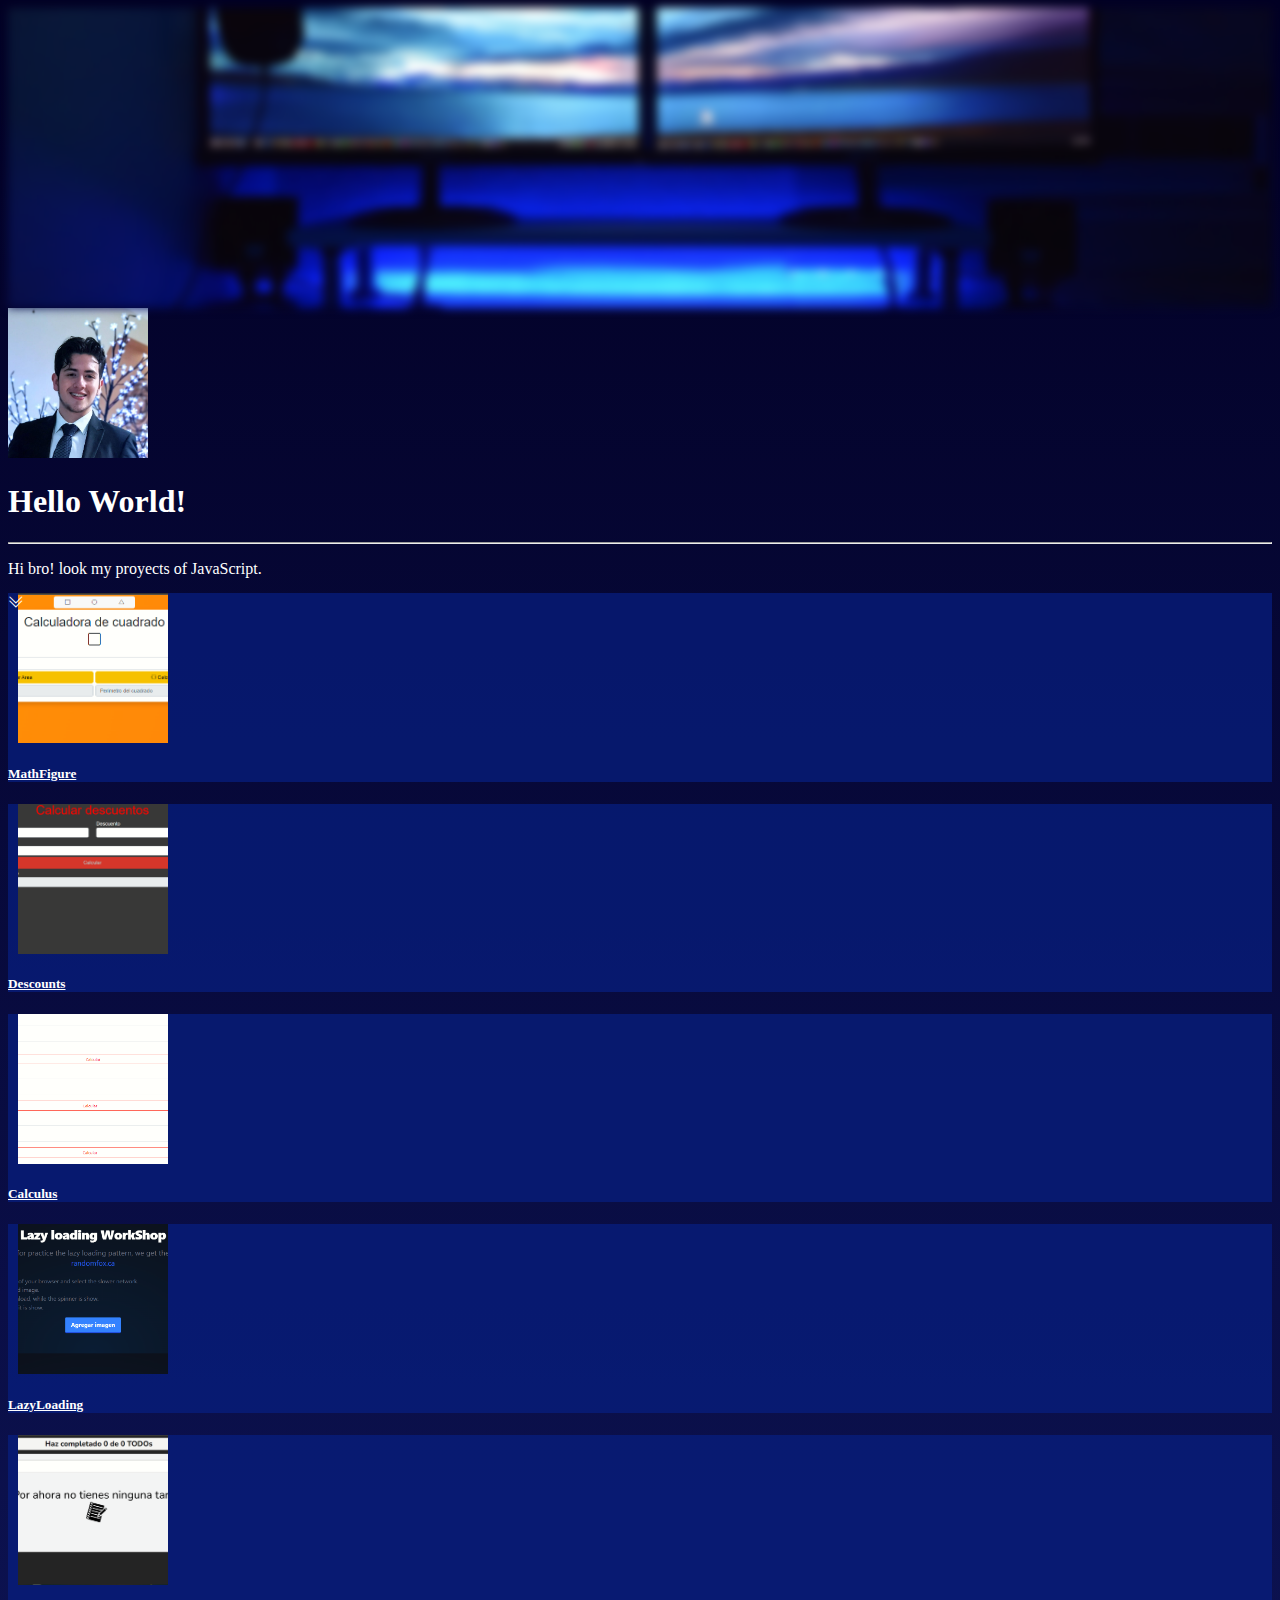
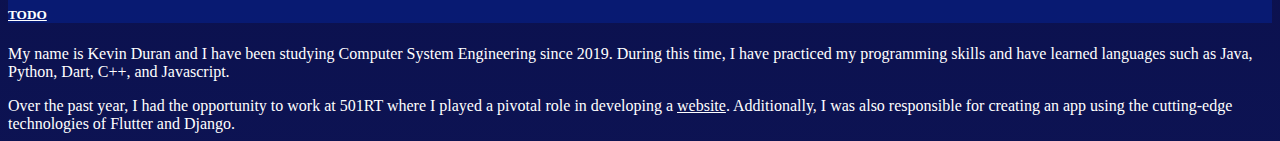
<file: index.html>
<!DOCTYPE html>
<html lang="en">

<head>
  <meta charset="UTF-8">
  <meta http-equiv="X-UA-Compatible" content="IE=edge">
  <meta name="viewport" content="width=device-width, initial-scale=1.0">
  <title> Kevin Duran </title>
  <!-- CSS only -->
  <link href="https://cdn.jsdelivr.net/npm/bootstrap@5.2.0-beta1/dist/css/bootstrap.min.css" rel="stylesheet"
    integrity="sha384-0evHe/X+R7YkIZDRvuzKMRqM+OrBnVFBL6DOitfPri4tjfHxaWutUpFmBp4vmVor" crossorigin="anonymous">
  <link rel="stylesheet" href="https://cdn.jsdelivr.net/npm/bootstrap-icons@1.8.3/font/bootstrap-icons.css">
  <link rel="preconnect" href="https://fonts.googleapis.com">
  <link rel="preconnect" href="https://fonts.gstatic.com" crossorigin>
  <link href="https://fonts.googleapis.com/css2?family=Arimo&display=swap" rel="stylesheet">
  <link rel="stylesheet" href="static/css/main.css">
</head>

<body>
  <div class="top-background mb-3">
  </div>
  <div class="position-absolute top-0 pt-5 px-3" style="width:100%;">
    <img style="z-index: 1;" class=" position-absolute rounded-circle d-none d-md-block"
      src="./static/img/personal.jpeg" height="150">

    <div class=" row-cols justify-content-center text-center" style="height: 100px;">
      <h1>Hello World!</h1>
      <hr>
      <p>Hi bro! look my proyects of JavaScript.</p>
      <a data-bs-toggle="collapse" href="#projectsMenu" role="button" aria-expanded="false"
        aria-controls="projectsMenu">
        <i class="fs-4 bi bi-chevron-double-down btn-colapse"></i>
      </a>
    </div>
  </div>

  <div class="collapse" aria-labelledby="navbarDropdown" id="projectsMenu">
    <div class="d-flex flex-wrap justify-content-center gap-3 px-5">

      <a href="figureArt/figureArt.html">

        <div class="card">
          <div class="calculus-img"></div>
          <div class="card-body">
            <h5 class="card-title">MathFigure</h5>
          </div>
        </div>
      </a>

      <a href="descuentos/descuentos.html">

        <div class="card">
          <div class="discounts-img"></div>
          <div class="card-body">
            <h5 class="card-title">Descounts</h5>

          </div>
        </div>

      </a>


      <a href="calculos/calculos.html">
        <div class="card">
          <div class="media-img"></div>

          <div class="card-body">
            <h5 class="card-title">Calculus</h5>

          </div>
        </div>
      </a>

      <a href="https://kevindur4n.github.io/LazyLoadingWorkshop/">
        <div class="card">
          <div class="lazyloading-img"></div>

          <div class="card-body">
            <h5 class="card-title">LazyLoading</h5>

          </div>
        </div>
    </a>



    <a href="https://kevindur4n.github.io/todoKD/">
      <div class="card">
        <div class="todokd-img"></div>

        <div class="card-body">
          <h5 class="card-title">TODO</h5>

        </div>
      </div>
      </a>
    </div>





  </div>



  </div>

  <section>
    <div class="container text-center">
      
      <p>
        My name is Kevin Duran and I have been studying Computer System Engineering since 2019. During this time, I have practiced my programming skills and have learned languages such as Java, Python, Dart, C++, and Javascript.
      </p>

      Over the past year, I had the opportunity to work at 501RT where I played a pivotal role in developing a <a href="https://www.501rt.mx/">website</a>. Additionally, I was also responsible for creating an app using the cutting-edge technologies of Flutter and Django.      
    </div>
  </section>







  <!-- <div class="container-fluid mt-5 bg-light position-absolute bottom-0">
        <footer >
            <p class="text-center text-dark">© Kevin Duran</p>
        </footer>
    </div> -->
</body>
<script src="https://cdn.jsdelivr.net/npm/bootstrap@5.2.0-beta1/dist/js/bootstrap.bundle.min.js"
  integrity="sha384-pprn3073KE6tl6bjs2QrFaJGz5/SUsLqktiwsUTF55Jfv3qYSDhgCecCxMW52nD2" crossorigin="anonymous"></script>

</html>
</file>
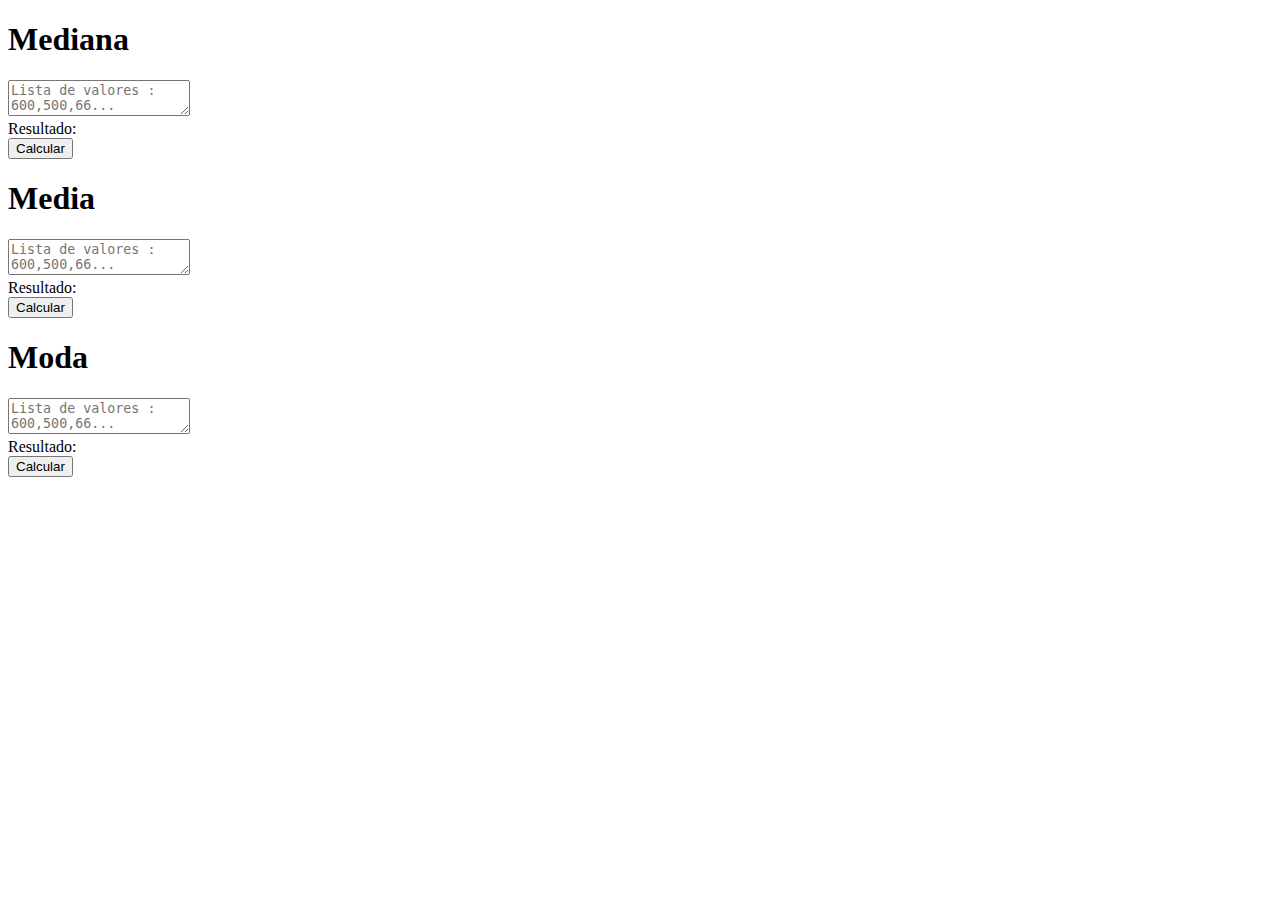
<file: calculos/calculos.html>
<!DOCTYPE html>
<html lang="en">

<head>
    <meta charset="UTF-8">
    <meta http-equiv="X-UA-Compatible" content="IE=edge">
    <meta name="viewport" content="width=device-width, initial-scale=1.0">
    <title>Media, Mediana y Moda</title>
    <!-- CSS only -->
    <link href="https://cdn.jsdelivr.net/npm/bootstrap@5.2.0-beta1/dist/css/bootstrap.min.css" rel="stylesheet"
        integrity="sha384-0evHe/X+R7YkIZDRvuzKMRqM+OrBnVFBL6DOitfPri4tjfHxaWutUpFmBp4vmVor" crossorigin="anonymous">
    <link rel="stylesheet" href="https://cdn.jsdelivr.net/npm/bootstrap-icons@1.8.3/font/bootstrap-icons.css">
    <link rel="preconnect" href="https://fonts.googleapis.com">
    <link rel="preconnect" href="https://fonts.gstatic.com" crossorigin>
    <link href="https://fonts.googleapis.com/css2?family=Arimo&display=swap" rel="stylesheet">

<body>
    <div class="container">
        <div class="row">
            <h1>Mediana</h1>
        </div>
        <form>
            <div class="form-group">
                <div class="form-floating"></div>
                <textarea class="form-control" placeholder="Lista de valores : 600,500,66..." id="listaMediana"></textarea>
                <label for="listaMediana"></label>
            </div>
            <div class="row justify-content-between">
                <div class="form-group">
                    <span>Resultado: </span><span id="resultadoMediana"></span>
                </div>
                <button class="btn btn-outline-danger" type="button" onclick="calculateMediana()">Calcular</button>
            </div>
        </form>
        <div class="row">
            <h1>Media</h1>
            <form>
                <div class="form-group">
                    <textarea class="form-control" placeholder="Lista de valores : 600,500,66..." id="listaNumerosMedia"></textarea>
                </div>
            </form>
            <div class="row justify-content-evenly">
                <div class="form-group">
                    <span>Resultado: </span><span id="resultadoMedia"></span>
                </div>
                <button class="btn btn-outline-danger" type="button" onclick="calculateMedia()">Calcular</button>
            </div>
        </div>
        <div class="row">
            <h1>Moda</h1>
            <form>
                <div class="form-group">
                    <textarea class="form-control" placeholder="Lista de valores : 600,500,66..." id="listaNumerosModa"></textarea>
                </div>
            </form>
            <div class="row justify-content-evenly">
                <div class="form-group">
                    <span>Resultado: </span><span id="resultadoModa"></span>
                </div>
                <button class="btn btn-outline-danger" type="button" onclick="calculateModa()">Calcular</button>
            </div>
        </div>
    </div>
</body>
<script src="https://cdn.jsdelivr.net/npm/bootstrap@5.2.0-beta1/dist/js/bootstrap.bundle.min.js"
    integrity="sha384-pprn3073KE6tl6bjs2QrFaJGz5/SUsLqktiwsUTF55Jfv3qYSDhgCecCxMW52nD2"
    crossorigin="anonymous"></script>

<script src="index.js"></script>


</html>
</file>
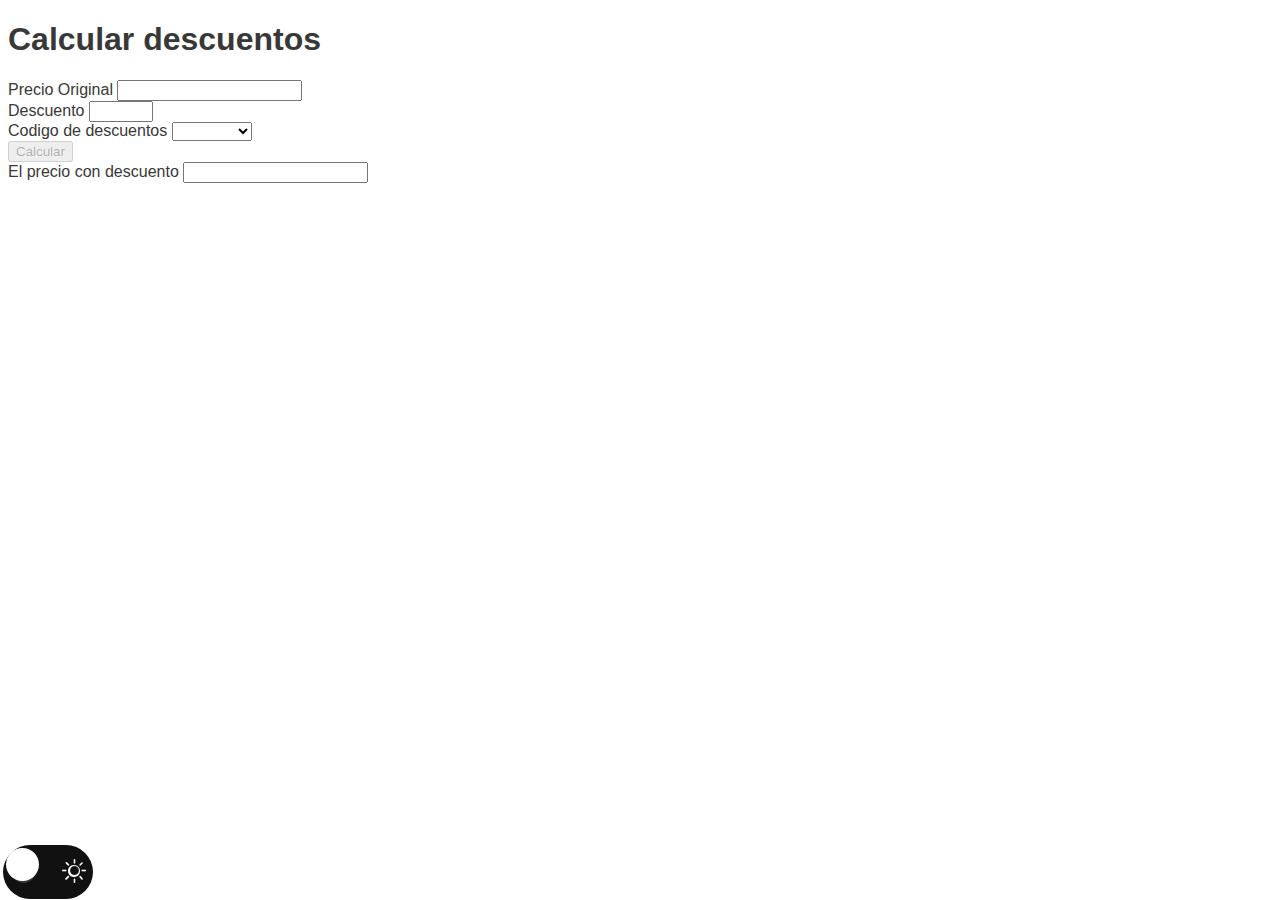
<file: descuentos/descuentos.html>
<!DOCTYPE html>
<html lang="en">

<head>
    <meta charset="UTF-8">
    <meta http-equiv="X-UA-Compatible" content="IE=edge">
    <meta name="viewport" content="width=device-width, initial-scale=1.0">
    <title>Descuentos de producto</title>
    <!-- CSS only -->
    <link href="https://cdn.jsdelivr.net/npm/bootstrap@5.2.0-beta1/dist/css/bootstrap.min.css" rel="stylesheet"
        integrity="sha384-0evHe/X+R7YkIZDRvuzKMRqM+OrBnVFBL6DOitfPri4tjfHxaWutUpFmBp4vmVor" crossorigin="anonymous">
    <link rel="stylesheet" href="https://cdn.jsdelivr.net/npm/bootstrap-icons@1.8.3/font/bootstrap-icons.css">
    <link rel="preconnect" href="https://fonts.googleapis.com">
    <link rel="preconnect" href="https://fonts.gstatic.com" crossorigin>
    <link href="https://fonts.googleapis.com/css2?family=Arimo&display=swap" rel="stylesheet">
    <link rel="stylesheet" href="static/css/style.css">
    <link rel="stylesheet" href="https://cdn.jsdelivr.net/npm/bootstrap-icons@1.9.1/font/bootstrap-icons.css">
</head>

<body class="white">
    <section class="container px-5">
        <h1 class="text-center">Calcular descuentos</h1>
        <div class="row-cols ">
            <form class="form">
                <div class="row">
                    <div class="form-group col-sm-12 col-md-6">
                        <label for="precio">Precio Original</label>
                        <input class="form-control form-control-sm" type="number" name="precio" id="precioOriginal">
                    </div>
                    <div class="form-group col-sm-12 col-md-6">
                        <label for="descuento">Descuento</label>
                        <input class="form-control form-control-sm" type="number" max="100" min="1" name="descuento" id="descuento">
                    </div>
                </div>
                <div class="form-group mb-1 mt-1">
                    <label for="cupones">Codigo de descuentos</label>
                    <select id="cupones" class="form-select form-select-sm " aria-label="Default select example">
                        <option selected></option>
                    </select>
                </div>
                <div class="form-group d-grid mt-1 mb-1 ">
                    <button onclick="calcular()" type="button" id="buttonCalc" class="btn btn-danger ">Calcular</button>
                </div>
                <div class="form-group">
                    <label for="precio">El precio con descuento</label>
                    <input class="form-control form-control-sm " type="number" name="precio" id="precio" readonly>
                </div>
                <div id="messageAlert">
                </div>
            </form>
        </div>
        <div class="switch-theme">
            <input class="switch" role="check" type="checkbox"  id="selectTheme">
            <label class="label" for="selectTheme">
                <i class="bi bi-moon-fill"></i>
                <i class="bi bi-brightness-high"></i>
                <i class="ball"></i>   
        </div>
    </section>
</body>

<script src="https://cdn.jsdelivr.net/npm/bootstrap@5.2.0-beta1/dist/js/bootstrap.bundle.min.js"
    integrity="sha384-pprn3073KE6tl6bjs2QrFaJGz5/SUsLqktiwsUTF55Jfv3qYSDhgCecCxMW52nD2"
    crossorigin="anonymous"></script>
<script src="./static/js/descuentos.js"></script>
<script src="./static/js/cupones.js"></script>
<script src="./static/js/alertMessage.js"></script>
<script src="./static/js/theme.js"></script>

</html>
</file>
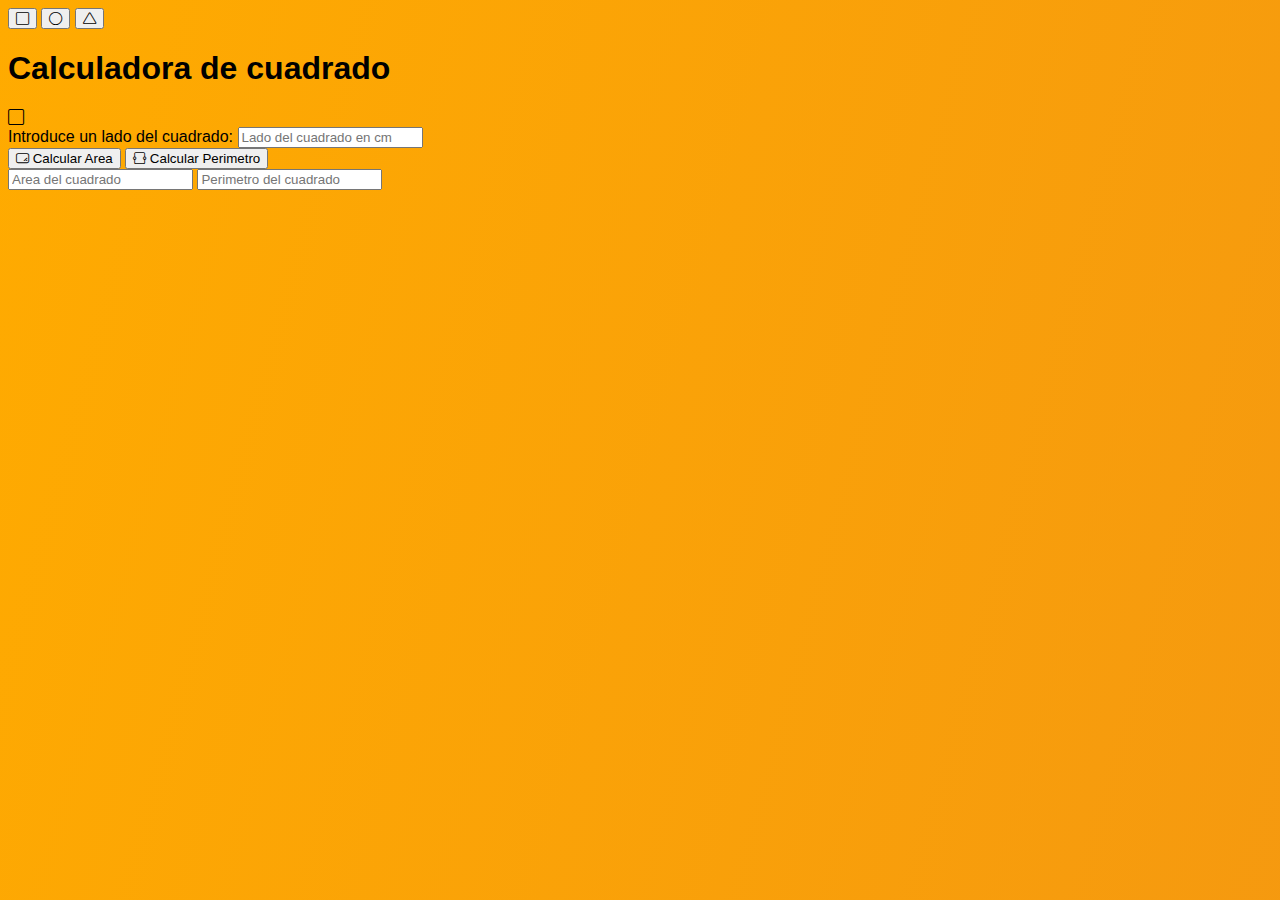
<file: figureArt/figureArt.html>
<!DOCTYPE html>
<html lang="es">

<head>
    <meta charset="UTF-8">
    <meta http-equiv="X-UA-Compatible" content="IE=edge">
    <meta name="viewport" content="width=device-width, initial-scale=1.0">
    <title>Calculadora de Figuras</title>
    <!-- CSS only -->
    <link href="https://cdn.jsdelivr.net/npm/bootstrap@5.2.0-beta1/dist/css/bootstrap.min.css" rel="stylesheet"
        integrity="sha384-0evHe/X+R7YkIZDRvuzKMRqM+OrBnVFBL6DOitfPri4tjfHxaWutUpFmBp4vmVor" crossorigin="anonymous">
    <link rel="stylesheet" href="https://cdn.jsdelivr.net/npm/bootstrap-icons@1.8.3/font/bootstrap-icons.css">
    <link rel="preconnect" href="https://fonts.googleapis.com">
    <link rel="preconnect" href="https://fonts.gstatic.com" crossorigin>
    <link href="https://fonts.googleapis.com/css2?family=Arimo&display=swap" rel="stylesheet">
    <link rel="stylesheet" href="static/css/main.css">
</head>

<body>
    <div class="container">
        <!-- Control de pagina entre diferentes paneles de la calculadora -->
        <div class="row-cols-4 mt-1 text-center ">
            <div class="btn-group ">
                <button onclick="javascript:showCalculator('calculadora-cuadrado')" type="button" class="btn btn-light">
                    <i class="bi bi-square"></i></button>
                <button onclick="javascript:showCalculator('calculadora-circulo')" type="button" class="btn btn-light">
                    <i class="bi bi-circle"></i></button>
                <button onclick="javascript:showCalculator('calculadora-triangulo')" type="button"
                    class="btn btn-light"> <i class="bi bi-triangle"></i></button>
            </div>
        </div>
        <!-- Panel de cuadrado -->
        <div class="row-cols mt-1">
            <section class="col shadow p-3 mb-5  bg-body rounded" id="calculadora-cuadrado">
                <h1 class="text-center">Calculadora de cuadrado</h1>
                <div class="text-center h1"> <i class="bi bi-square"></i> </div>
                <form>
                    <!-- Input -->
                    <div class="from-group">
                        <label for="ladoCuadrado">Introduce un lado del cuadrado:</label>
                        <input required id="ladoCuadrado" class="form-control" type="number"
                            placeholder="Lado del cuadrado en cm">
                    </div>
                    <!-- Buttons -->
                    <div class="row justify-content-center">
                        <button type="button" onclick="areaCuadrado()" class="btn btn-warning m-1 col">
                            <i class="bi bi-textarea-resize"></i>

                            Calcular Area</button>
                        <button type="button" onclick="perimetroCuadrado()" class="btn btn-warning m-1 col">
                            <i class="bi bi-textarea"></i>

                            Calcular Perimetro</button>
                    </div>
                </form>
                <!-- Output's -->
                <div class="row  ">
                    <input id="area-cuadrado" class="form-control mx-1 col" placeholder="Area del cuadrado" readonly>
                    <input id="perimetro-cuadrado" class="form-control  mx-1 col" placeholder="Perimetro del cuadrado"
                        readonly>
                </div>
            </section>

            <!-- Panel de Circulo -->
            <section hidden class="col shadow p-3 mb-5  bg-body rounded" id="calculadora-circulo">
                <h1 class="text-center">Calculadora de circulo</h1>
                <div class="text-center h1"> <i class="bi bi-circle"></i>
                </div>
                <form>
                    <!-- Input -->
                    <div class="from-group">
                        <label for="radioCirculo">Radio:</label>
                        <input required id="radio" class="form-control" type="number" placeholder="Radio del circulo en cm">
                    </div>
                    <!-- Button -->
                    <div class="row justify-content-center">
                        <button  type="button" onclick="areaCirculo()" class="btn btn-warning m-1 col">
                            <i class="bi bi-textarea-resize"></i>

                            Calcular Area</button>
                        <button type="button" onclick="perimetroCirculo()" class="btn btn-warning m-1 col">
                            <i class="bi bi-textarea"></i>

                            Calcular Perimetro</button>
                    </div>
                </form>
                <!-- Output -->
                <div class="row  ">
                    <input id="area-circulo" class="form-control mx-1 col" placeholder="Area del circulo" readonly>
                    <input id="perimetro-circulo" class="form-control  mx-1 col" placeholder="Perimetro del circulo"
                        readonly>
                </div>
            </section>

            <!-- Panel de Triangulo -->
            <section hidden class="col shadow p-3 mb-5  bg-body rounded" id="calculadora-triangulo">
                <h1 class="text-center">Calculadora de triangulo</h1>
                <div class="text-center h1"> <i class="bi bi-triangle"></i>
                </div>
                <form>
                    <!-- Input's -->
                    <div class="row">
                        <div class="from-group col">
                            <label  for="ladoA">Lado A:</label>
                            <input  required id="ladoA" class="form-control" type="number" placeholder="Lado A  en cm">
                        </div>
                        <div class="from-group col">
                            <label for="ladoB">Lado B:</label>
                            <input required id="ladoB" class="form-control" type="number" placeholder="Lado B  en cm">
                        </div>
                    </div>
                    <div class="row">
                        <div class="from-group col ">
                            <label for="Base:">Base: </label>
                            <input required id="base" class="form-control" type="number" placeholder="Base en cm">
                        </div>
                        <div class="from-group col ">
                            <label for="altura">Altura: </label>
                            <input required id="altura" class="form-control" type="number" placeholder="Altura en cm">
                        </div>
                    </div>
                    <!-- Buttons -->
                    <div class="row justify-content-center">
                        <button type="button" onclick="areaTriangulo()" class="btn btn-warning m-1 col">
                            <i class="bi bi-textarea-resize"></i>

                            Calcular Area</button>
                        <button type="button" onclick="perimetroTriangulo()" class="btn btn-warning m-1 col">
                            <i class="bi bi-textarea"></i>

                            Calcular Perimetro</button>
                    </div>
                </form>
                <!-- Outputs -->
                <div class="row  ">
                    <input id="area-triangulo" class="form-control mx-1 col" placeholder="Area del triangulo" readonly>
                    <input id="perimetro-triangulo" class="form-control  mx-1 col" placeholder="Perimetro del triangulo"
                        readonly>
                </div>
            </section>
        </div>
    </div>



</body>

<script src="https://cdn.jsdelivr.net/npm/bootstrap@5.2.0-beta1/dist/js/bootstrap.bundle.min.js"
    integrity="sha384-pprn3073KE6tl6bjs2QrFaJGz5/SUsLqktiwsUTF55Jfv3qYSDhgCecCxMW52nD2"
    crossorigin="anonymous"></script>
<script src="static/js/interaction.js"></script>
<script src="static/js/figure.js"></script>
<script src="static/js/frontend.js"></script>

</html>
</file>
<file: static/css/main.css>
* {
    color: white;
}

body {
    background: linear-gradient(rgba(2, 0, 36, 1) 0%, rgba(27, 44, 145, 1) 39%, rgba(0, 194, 255, 1) 100%);
    background-repeat: no-repeat;
    background-size: 600% 600%;
    color: white;
}

nav a {
    color: white !important;
}

nav .dropdown-menu {
    background: transparent !important;
}

section.container {
    border-radius: 10px;
    border-style: inset;
}

.top-background {
    background-image: url(../img/bg-desktop.jpg);
    background-size: cover;
    height: 300px;
    background-position-y: center;
    filter: blur(5px);
    -webkit-filter: blur(5px);
    
}


.top-menu-projects>li {
    list-style: none;

}

.top-menu-projects>li>a {
    padding-left: 10px;
}

.top-menu-projects>li>a:hover {
    background-color: rgba(255, 255, 255, 0.251);
    border-radius: 25px;

}

.btn-colapse::before{
   transition: all;
   animation: levitate 2s infinite;
   cursor: pointer;
}

@keyframes levitate {
    0% {
      transform: translate(0, 0);
    }
    50% {
      transform: translate(0, -10px);
    }
    100% {
      transform: translate(0, 0);
    }
  }
  
  .card{
    background-color: rgba(7, 31, 128, 0.725);
  }
  .card > a{
    text-decoration: none;

  }

  .calculus-img{
    background-image: url(../../static/img/calculus.png);
    background-size: cover;
    width: 150px;
    height: 150px;
    background-position: center;
    margin: 10px;
  }

  .discounts-img{
    background-image: url(../../static/img/descounts.png);
    background-size: cover;
    width: 150px;
    height: 150px;
    background-position: center;
    margin: 10px;

  }
  
  .media-img{
    background-image: url(../../static/img/Media.png);
    background-size: cover;
    width: 150px;
    height: 150px;
    background-position: center;
    margin: 10px;

  }
  .lazyloading-img{
    background-image: url(../../static/img/lazyLoading.png);
    background-size: cover;
    width: 150px;
    height: 150px;
    background-position: center;
    margin: 10px;

  }

  .todokd-img{
    background-image: url(../../static/img/todokd.png);
    background-size: cover;
    width: 150px;
    height: 150px;
    background-position: center;
    margin: 10px;
  }

  .card > img{
    width: 230px;
    padding:15px;
  }
</file>
<file: descuentos/static/css/style.css>
@font-face {
  font-family: "Roboto", sans-serif;
  src: url("https://fonts.googleapis.com/css2?family=Roboto:wght@500&display=swap");
}
.white {
  background-color: white;
  color: #383838;
  font-family: "Roboto", sans-serif;
  transition: background 0.2s linear;
}

.dark {
  background-color: #383838;
  color: white;
  font-family: "Roboto", sans-serif;
  transition: background 0.2s linear;
}
.dark h1 {
  color: #ff0000;
}

.switch-theme {
  position: fixed;
  bottom: 10px;
  margin-left: 10px;
}
.switch-theme .bi-brightness-high {
  color: white;
}
.switch-theme .switch {
  opacity: 0;
  position: absolute;
}
.switch-theme .switch:checked + .label .ball {
  transform: translateX(24px);
}
.switch-theme .switch:checked + .label .bi-brightness-high {
  color: white;
  opacity: 0;
}
.switch-theme .label {
  background-color: #111;
  border-radius: 50px;
  cursor: pointer;
  display: flex;
  align-items: center;
  justify-content: space-between;
  padding: 5px;
  position: relative;
  height: 26px;
  width: 50px;
  transform: scale(1.5);
}
.switch-theme .label .ball {
  background-color: #fff;
  border-radius: 50%;
  position: absolute;
  top: 2px;
  left: 2px;
  height: 22px;
  width: 22px;
  transform: translateX(0px);
  transition: transform 0.2s linear;
}/*# sourceMappingURL=style.css.map */
</file>
<file: figureArt/static/css/main.css>
* {
    font-family: 'Anton', sans-serif;


}

body {
    background: linear-gradient(105deg, #ffab00, #e67d28, #ffef00);
    background-size: 600% 600%;

    -webkit-animation: background-animate 9s ease infinite;
    -moz-animation: background-animate 9s ease infinite;
    animation: background-animate 9s ease infinite;
}

@-webkit-keyframes background-animate {
    0% {
        background-position: 0% 58%
    }

    50% {
        background-position: 100% 43%
    }

    100% {
        background-position: 0% 58%
    }
}

@-moz-keyframes background-animate {
    0% {
        background-position: 0% 58%
    }

    50% {
        background-position: 100% 43%
    }

    100% {
        background-position: 0% 58%
    }
}

@keyframes background-animate {
    0% {
        background-position: 0% 58%
    }

    50% {
        background-position: 100% 43%
    }

    100% {
        background-position: 0% 58%
    }
}
</file>
